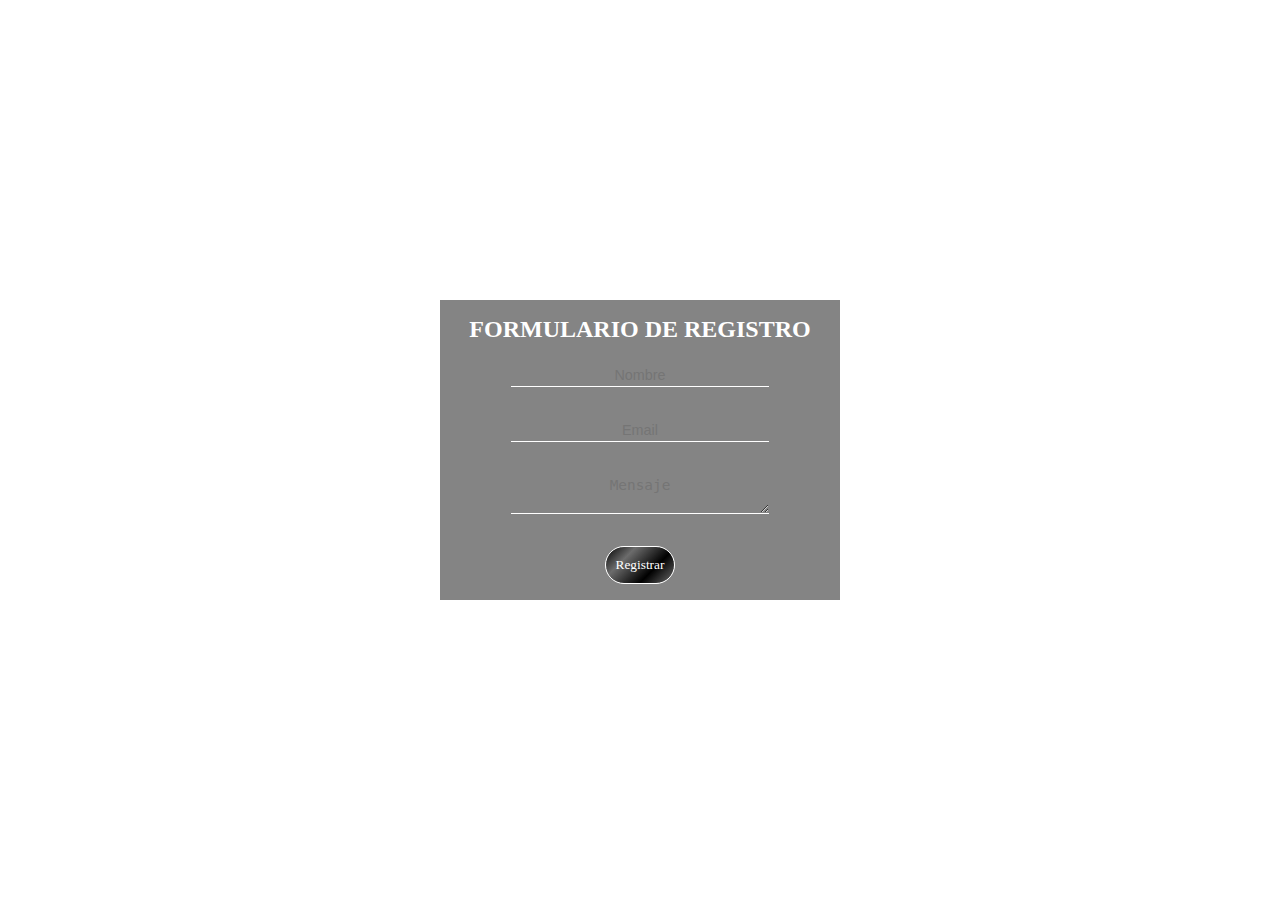
<file: frm.html>
<!DOCTYPE html>
<html lang="en">
<head>
    <meta charset="UTF-8">
    <meta name="viewport" content="width=device-width, initial-scale=1.0">
    <title>FORMULARIO DE REGISTRO</title>
    <link rel="stylesheet" href="estil.css">
</head>
<body>
    <form class="formulario" action="formulario" id="frm">
        <h2>FORMULARIO DE REGISTRO</h2>
            <input type="text" placeholder="Nombre" id="Nombre">
            <input type="email" placeholder="Email" id="Email">
            <textarea name="area" id="area" placeholder="Mensaje"></textarea>
            <button type="submit">Registrar</button>
    </form>
    <div class="modal" id="notificacion">
        <div class="model-contenido">
        </div>
    </div>
</body>
<script>
    const formulario=document.getElementById("frm");
    formulario.addEventListener("submit",(event)=>{
    event.preventDefault();
    const Nombre=document.getElementById("Nombre").value;
    const Email=document.getElementById("Email").value;
    const Area=document.getElementById("area").value;
    const Notificacion= `
        <label>Nombre: ${Nombre}</label><br>
        <label>Email: ${Email}</label><br>
        <label>Mensaje: ${Area}</label>
    `;
    const insert=document.getElementById("notificacion");
    insert.innerHTML=Notificacion;
    }) 
</script>
</html>
</file>
<file: estil.css>
*{
    margin: 0;
    padding: 0;
    text-decoration: none;
    list-style: none;
    box-sizing: border-box;
}
body{
    height: 100vh;
    display: flex;
    align-items: center;
    justify-content: center;
    background-image: url(https://cmsassets.rgpub.io/sanity/images/dsfx7636/news_live/a11b229b98bb091f8d78b8cf73f085599cfcae3a-1920x1080.jpg?auto=format&fit=fill&q=80&w=1082);
    background-position: center;
    background-repeat: no-repeat;
    background-size: cover;
    color: white;
    font-family:Cascadia Code Light;
}
.formulario h2{
    color:  white;
    margin-bottom: 20px;
}
.formulario{
    width: 400px;
    padding: 1rem;
    margin: 2rem;
    background-color: rgb(51, 51, 51, 0.602);
    text-align: center;
}
.formulario input {
    width: 70%;
    display: block;
    margin: auto;
    margin-bottom: 2rem;
    background-color: transparent;
    border: none;
    border-bottom: white thin solid;
    text-align: center;
    outline: none;
    padding: .2rem 0;
    font-size: .9rem;
    color: white;
}

label{
    display: flex;
    flex-direction: column;
    align-items: center;
    justify-content: center;
    font-family:Cascadia Code Light; 
}
.formulario button{
    text-decoration: none;
    position: relative;
    border: 1px white solid;
    background-image: linear-gradient(-225deg, #000000 0%, #6c6c6c 29%, #000000 67%, #6c6c6c 100%);
    color: white;
    padding: 10px;
    cursor: pointer;
    border-radius: 20px;
    transition: transform 0.3s ease, box-shadow 0.3s ease;
    overflow: hidden;
    font-family:Cascadia Code Light;
}
.formulario input[type="submit"] {
    width: 60%;
    margin: auto;
    border: solid thin white;
    padding: .7rem;
    border-radius: 2rem;
    font-weight: 600;
    margin-top: 3rem;
    font-size: .8rem;
    cursor: pointer;
    color: white;
}
.formulario button::after{
    content: "";
    width: 400px;
    height: 400px;
    position: absolute;
    top: -50px;
    left: -100px;
    background: #13ff13;
    background-image: linear-gradient(-225deg, #231557 0%, #a1a3a1 29%, #494949 67%, #ffffff 100%);
    z-index: -1;
    transition: transform 0.5s ease;
    
}
.formulario button:hover{
    transform: translate(0, -6px);
    box-shadow: 10px -10px 25px 0 rgba(255, 255, 255, 0.5), 0 0 0 0 rgba(240, 241, 241, 0.5);
}
.formulario button:hover::after{
    transform: rotate(150deg);
}
.formulario textarea{
    width: 70%;
    display: block;
    margin: auto;
    margin-bottom: 2rem;
    background-color: transparent;
    border: none;
    border-bottom: white thin solid;
    text-align: center;
    outline: none;
    padding: .2rem 0;
    font-size: .9rem;
    color: white;
}
</file>
